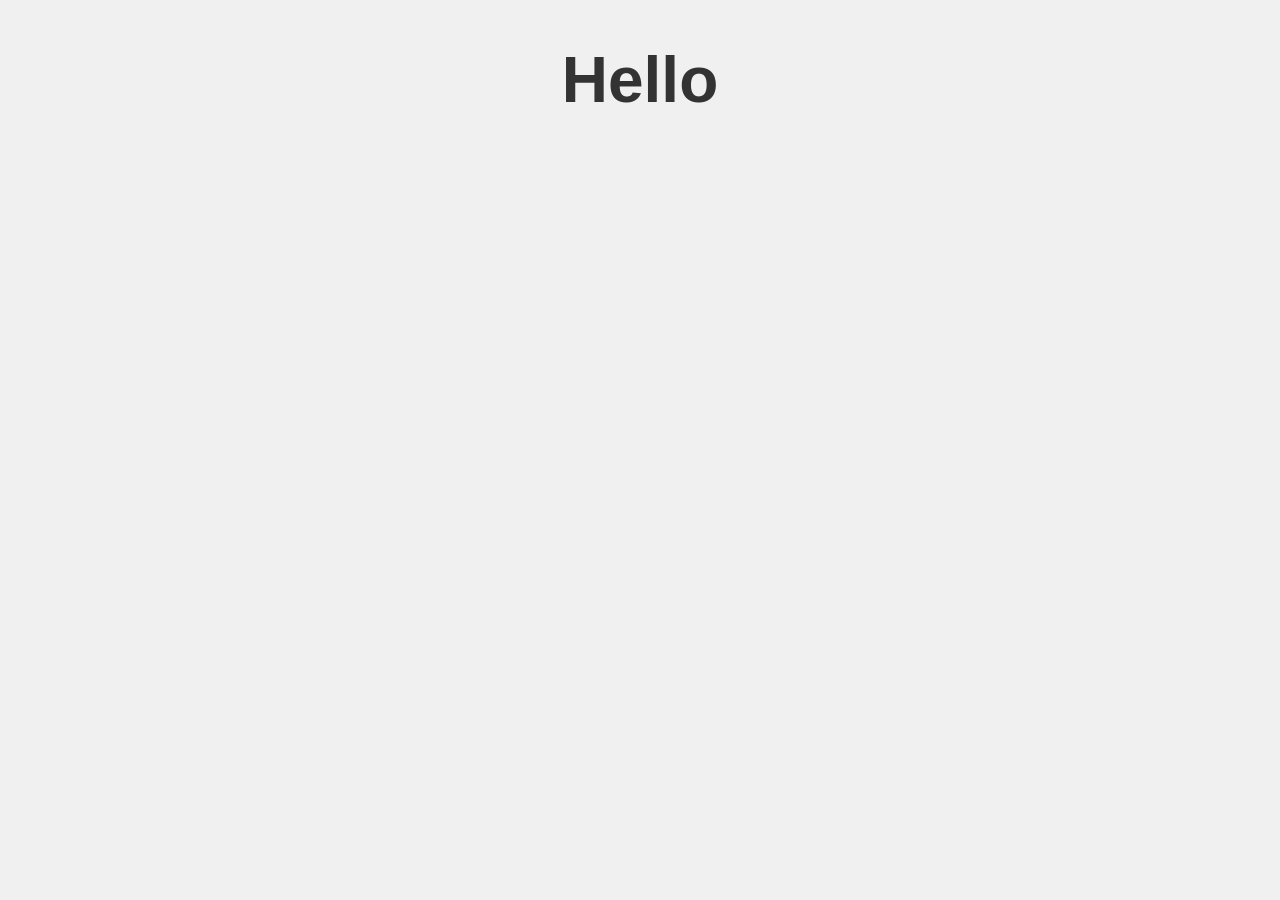
<file: website/index.html>
<!DOCTYPE html>
<html lang="en">
<head>
    <meta charset="UTF-8">
    <meta name="viewport" content="width=device-width, initial-scale=1.0">
    <title>Welcome</title>
    <style>
        body {
            font-family: Arial, sans-serif;
            text-align: center;
            background-color: #f0f0f0;
        }
        h1 {
            color: #333;
            font-size: 4em;
        }
    </style>
</head>
<body>
    <h1>Hello</h1>
</body>
</html>
</file>
